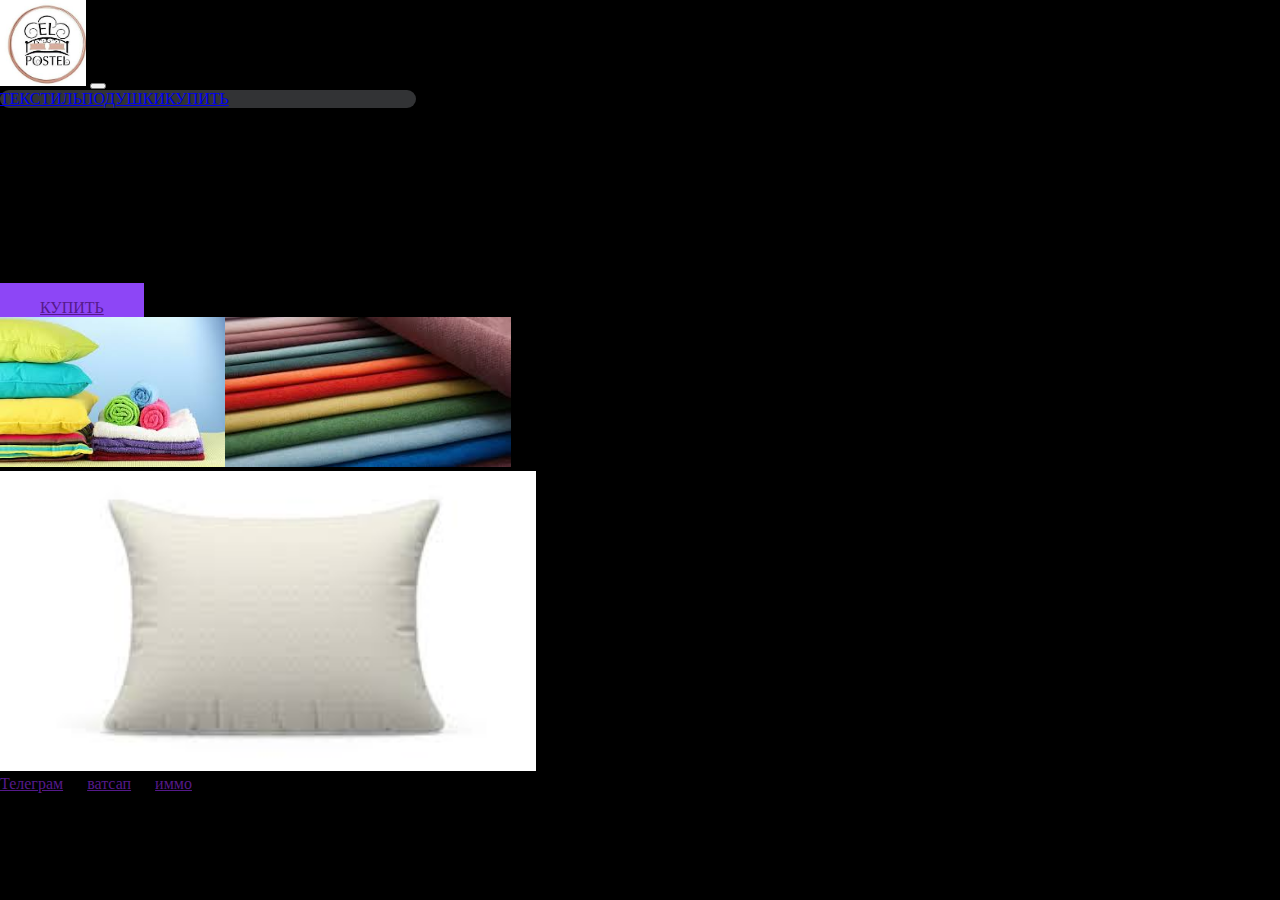
<file: index.html>
<!DOCTYPE html>
<html lang="en">
  <head>
    <meta charset="UTF-8">
    <meta http-equiv="X-UA-Compatible" content="IE=edge">
    <meta name="viewport" content="width=device-width, initial-scale=1.0">
    <title>Главная</title>
    <!-- Bootstrap-->
    <link href="https://cdn.jsdelivr.net/npm/bootstrap@5.2.3/dist/css/bootstrap.min.css" rel="stylesheet" integrity="sha384-rbsA2VBKQhggwzxH7pPCaAqO46MgnOM80zW1RWuH61DGLwZJEdK2Kadq2F9CUG65" crossorigin="anonymous">
    <!-- Свой файл стилей-->
    <link rel="stylesheet" href="style.css">
  </head>
    </head>
  <body>
    <div class="container-xl p-0">
      <nav class="navbar navbar-expand-lg menu-bg">
        <div class="container-fluid"><a class="navbar-brand" href="/"><img class="logo" src="[data-uri]" width="86" height="86" alt=""></a>
          <button class="navbar-toggler menu-btn" type="button" data-bs-toggle="collapse" data-bs-target="#navbarNavAltMarkup" aria-controls="navbarNavAltMarkup" aria-expanded="false" aria-label="Переключатель навигации"><span class="navbar-toggler-icon"></span></button>
          <div class="collapse navbar-collapse justify-content-center" id="navbarNavAltMarku">
            <div class="navbar-nav navigation"><a class="nav-link text-white fs-5" href="dota.html">ТЕКСТИЛЬ</a><a class="nav-link text-white fs-5 mx-4" href="fortnite.html">ПОДУШКИ</a><a class="nav-link text-white fs-5" href="gta.html">КУПИТЬ</a></div>
          </div>
        </div>
      </nav>
    </div>
    <main>
      <section class="main-content pt-5">
        <div class="container">
          <div class="row">
            <div class="col-xxl-7 col-xl-6 col-lg-6 col-md-12">
              <!-- Колонка для блока с текстом-->
              <div class="hero-section pb-5">
                <h1 class="hero-title text-white m-0">ОНЛАЙН МАГАЗИН ТЕКСТИЛЯ И ПОСТЕЛЬНОГО БЕЛЬЯ<br> HOLA</h1>
                  <br> </p><a class="btn btn-purple text-white" href="">КУПИТЬ</a>
                </div>
              </div>
            <div class="col-xxl-5 col-xl-6 col-lg-6 col-md-12">
              <!-- Колонка для карточек с играми-->
              <div class="card-games d-flex flex-column">
                <div class="first-card-row d-flex justify-content-between">
                  <div class=""><img src="[data-uri]"
                    weigt:="100px"
                    height="150px"
                      <div class=""><img src="[data-uri]"
                    weigt:="100px"
                    height="150px"
                        </div>
                      <div class=""><img src="[data-uri]"
                    weigt:="100px"
                    height="300px"
                  </div>
              <!-- // Колонка для карточек с играми-->
            </div>
          </div>
        </div>
      </section>
    </main>
      <footer>
        <div class="footer-content container d-flex justify-content-center mt-5 pb-4"><a class="text-white footer-link" href="">Телеграм</a><a class="text-white footer-link" href="">ватсап</a><a class="text-white footer-link" href="">иммо</a></div>
            </footer>
              <!-- Bootstrap JS-->
                <script src="https://cdn.jsdelivr.net/npm/bootstrap@5.2.3/dist/js/bootstrap.bundle.min.js" crossorigin="anonymous"></script>
              </body>
            </html>
</file>
<file: style.css>
* {
    margin: 0;
    box-sizing: border-box;
  }
  body {
    background: #000000;
  }
  .navigation {
    background-color: #323335;
    border-radius: 24px;
    width: 416px;
    justify-content: center;
  }
  
  .logo {
    animation-name: rotation;
    animation-duration: 8s;
    animation-iteration-count: infinite;
    animation-timing-function: linear;
  }
  
  .logo:hover {
    animation-play-state: paused;
  }
  
  @keyframes rotation {
    0% {
      transform: rotate(0deg);
    }
    100% {
      transform: rotate(360deg);
    }
  }
  
  .dota-box {
    height: calc(100vh - 112px);
    background-image: url("./img/pic/dota-big.png");
    background-repeat: no-repeat;
    background-position: bottom right;
    background-size: contain;
  }
  .gta-box {
    height: calc(100vh - 112px);
    background-image: url("./img/pic/gta-big.png");
    background-repeat: no-repeat;
    background-position: bottom right;
    background-size: contain;
  }
  .fortnite-box {
    height: calc(100vh - 112px);
    background-image: url("./img/pic/fortnite-big.png");
    background-repeat: no-repeat;
    background-position: bottom right;
    background-size: contain;
  }
  .img-mobile {
    display: none;
  }
  
  .gallery, .articles {
    background-color: #F1EFE4;
  }
  
  .swiper {
    width: 100%;
    height: 100%;
  }
  .swiper-slide {
    text-align: center;
    font-size: 18px;
    background: #fff;
    background: transparent;
    display: flex;
    align-items: center;
  }
  .swiper-slide img {
    display: block;
    width: 100%;
    height: 100%;
    object-fit: cover;
  }
  .swiper-slide {
    width: 80%;
  }
  
  
  @media (max-width: 991px) {
    .menu-bg {
      background-color: #323335;
    }
    .menu-btn {
      background-color: #fff;
    }
    .nav-link:nth-child(2) {
      margin: 0 !important;
    }
    .btn-purple {
      display: block;
    }
    .dota-box, .fortnite-box, .gta-box {
      height: 100%;
      background-image: none;
    }
    .img-mobile {
      display: flex;
      justify-content: flex-end;
    }
    .img-mobile img {
      width: 450px;
    }
  }
  
  .hero-title {
    font-size: 64px;
    line-height: 1.2;
  }
  .hero-desc {
    line-height: 1.35;
    font-size: 24px;
  }
  .btn-purple {
    background-color: #8d46f6;
    padding: 16px 40px;
    transition: background 0.2s ease-in-out;
  }
  .btn-purple:hover {
    background-color: #0824f1;
  }
  @media (max-width: 1400px) {
    .hero-title {
      font-size: 48px;
    }
    .hero-desc {
      font-size: 20px;
    }
  }
  
  .gta-img {
    flex: 1.5;
    height: 330px;
    display: flex;
    justify-content: center;
    align-items: flex-end;
    border-radius: 56px;
    margin-right: 8px;
    background-color: #8b72ff;
    transition: 0.2s ease-in;
  }
  .gta-img:hover {
    background-color: #8d46f6;
  }
  
  .fortnite-img {
    flex: 1;
    height: 330px;
    display: flex;
    justify-content: center;
    align-items: flex-end;
    border-radius: 56px;
    margin-left: 8px;
    background-color: #fdf386;
    transition: 0.2s ease-in;
    overflow-y: clip;
  }
  .fortnite-img:hover {
    background-color: #71e66e;
  }
  
  .dota-img {
    width: 100%;
    height: 330px;
    display: flex;
    justify-content: center;
    align-items: flex-end;
    border-radius: 56px;
    background-color: #69adfd;
    transition: 0.2s ease-in;
    overflow-y: clip;
  }
  .dota-img img {
    object-fit: contain;
    width: 100%;
    object-position: center;
    height: 100%;
  }
  .dota-img:hover {
    background-color: #fcb8ff;
  }
  
  .footer-link:nth-child(2) {
    margin: 0 24px;
  }
  
  @media (max-width: 420px) {
    .first-card-row {
      flex-direction: column;
    }
    .gta-img {
      margin-right: 0;
      margin-bottom: 24px;
    }
    .fortnite-img {
      margin: 0;
    }
    .hero-title {
      font-size: 38px;
    }
    .footer-content {
      flex-direction: column;
    }
    .footer-link:nth-child(2) {
      margin: 0;
    }
    .img-mobile img {
      width: 350px;
    }
  }
</file>
